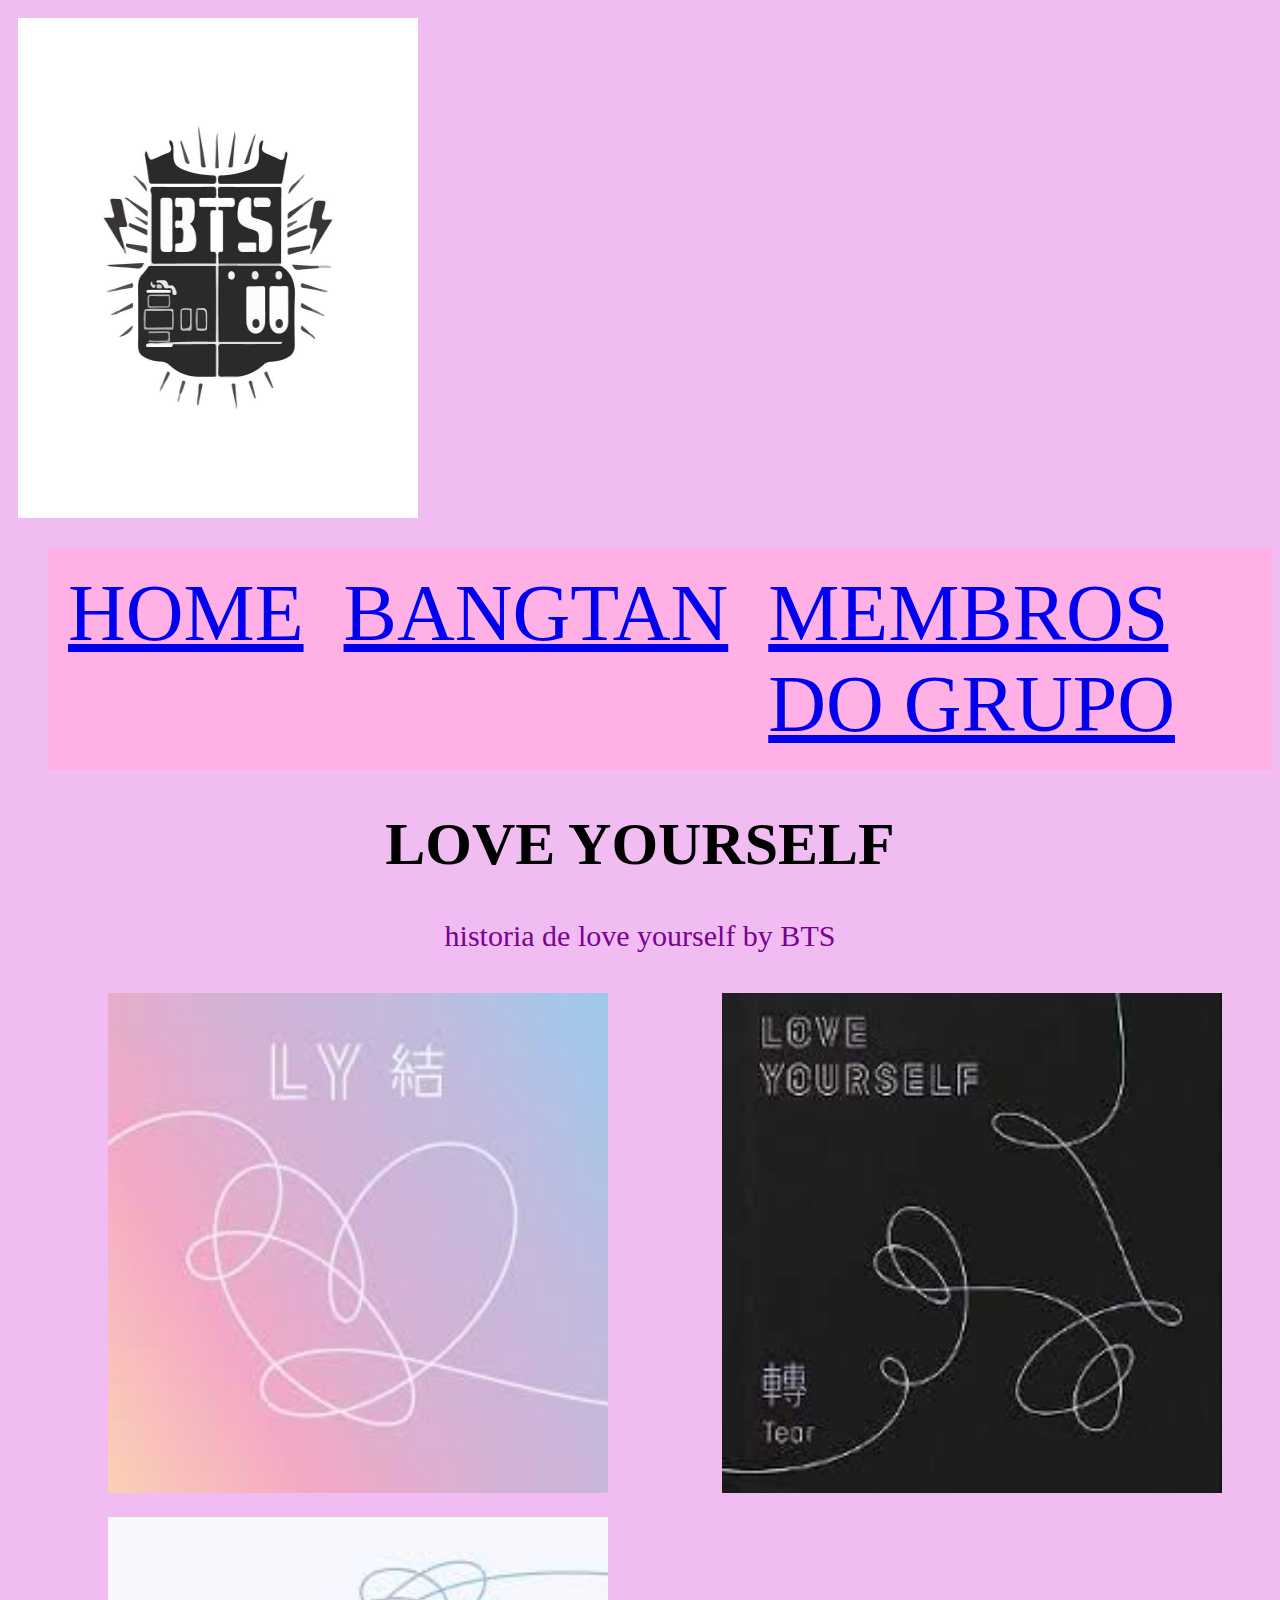
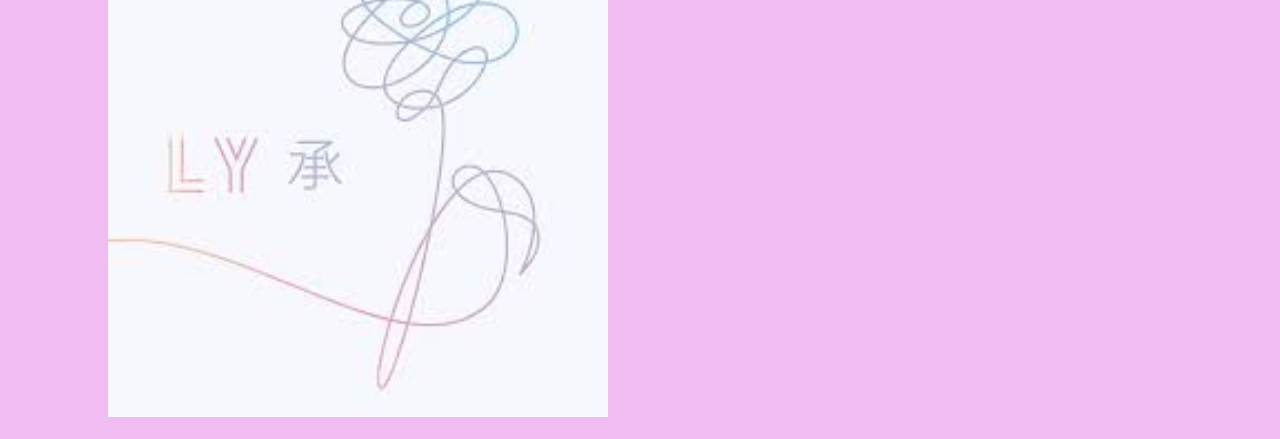
<file: index.html>
<!DOCTYPE html>
<html lang="port-br">
<head>
    <meta charset="UTF-8">
    <meta name="viewport" content="width=device-width, initial-scale=1.0">
    <title>home</title>
    <link rel="stylesheet" href="style.css">
</head>
<body>
    <header>
       <img class="logo_dcabecalho" src="BTS-Logo-Vector.jpg" alt="">
       <ul class="lista_cabecalho">
        <li class="item_lista_cabecalho"><a href="index.html"> Home</a></li>
        <li class="item_lista_cabecalho"><a href="bangtan.html"> bangtan</a></li>
        <li class="item_lista_cabecalho"><a href="membros.html">membros do grupo</a></li>
       </ul>    
    </header>
    <h1>LOVE YOURSELF</h1>
    <p>historia de love yourself by BTS</p>
    <img src="download.jpeg" alt="">
    <img src="images (1).jpeg" alt="">
    <img src="images (2).jpeg" alt="">
</body>
</html>
</file>
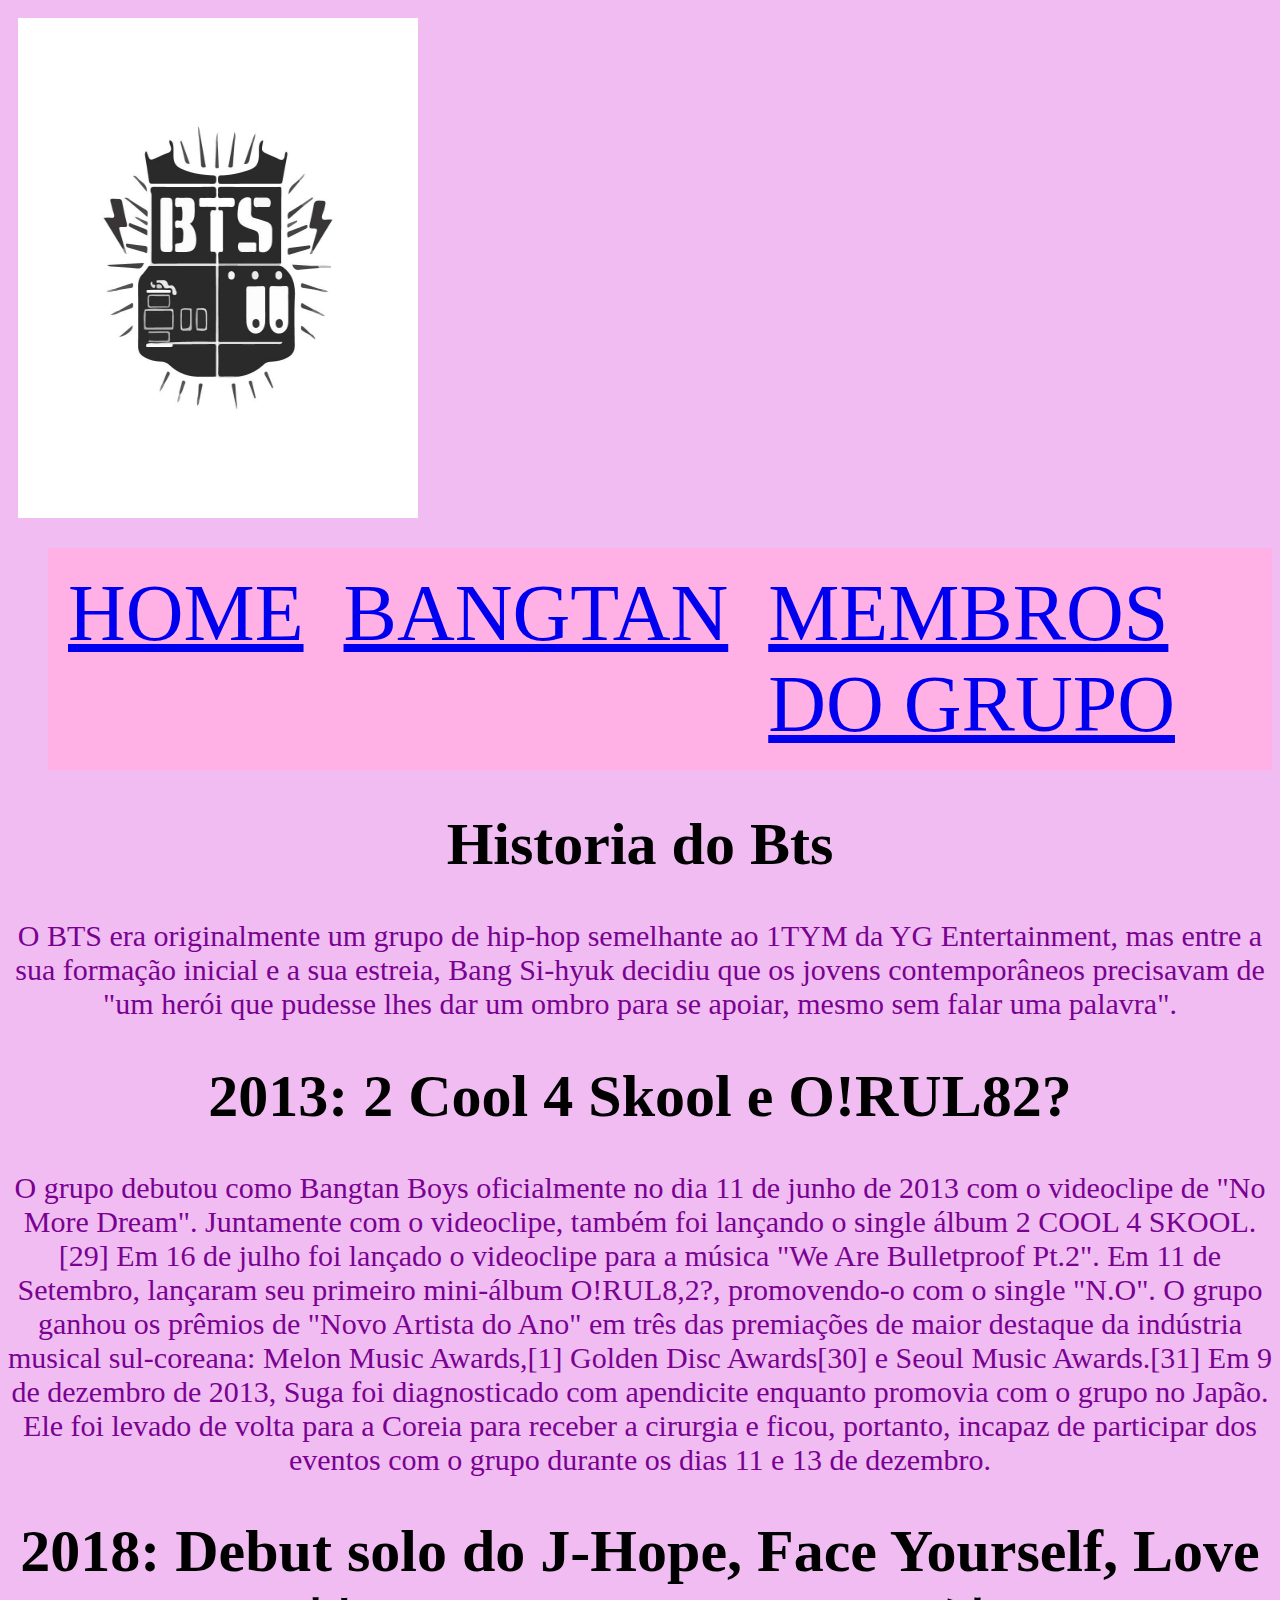
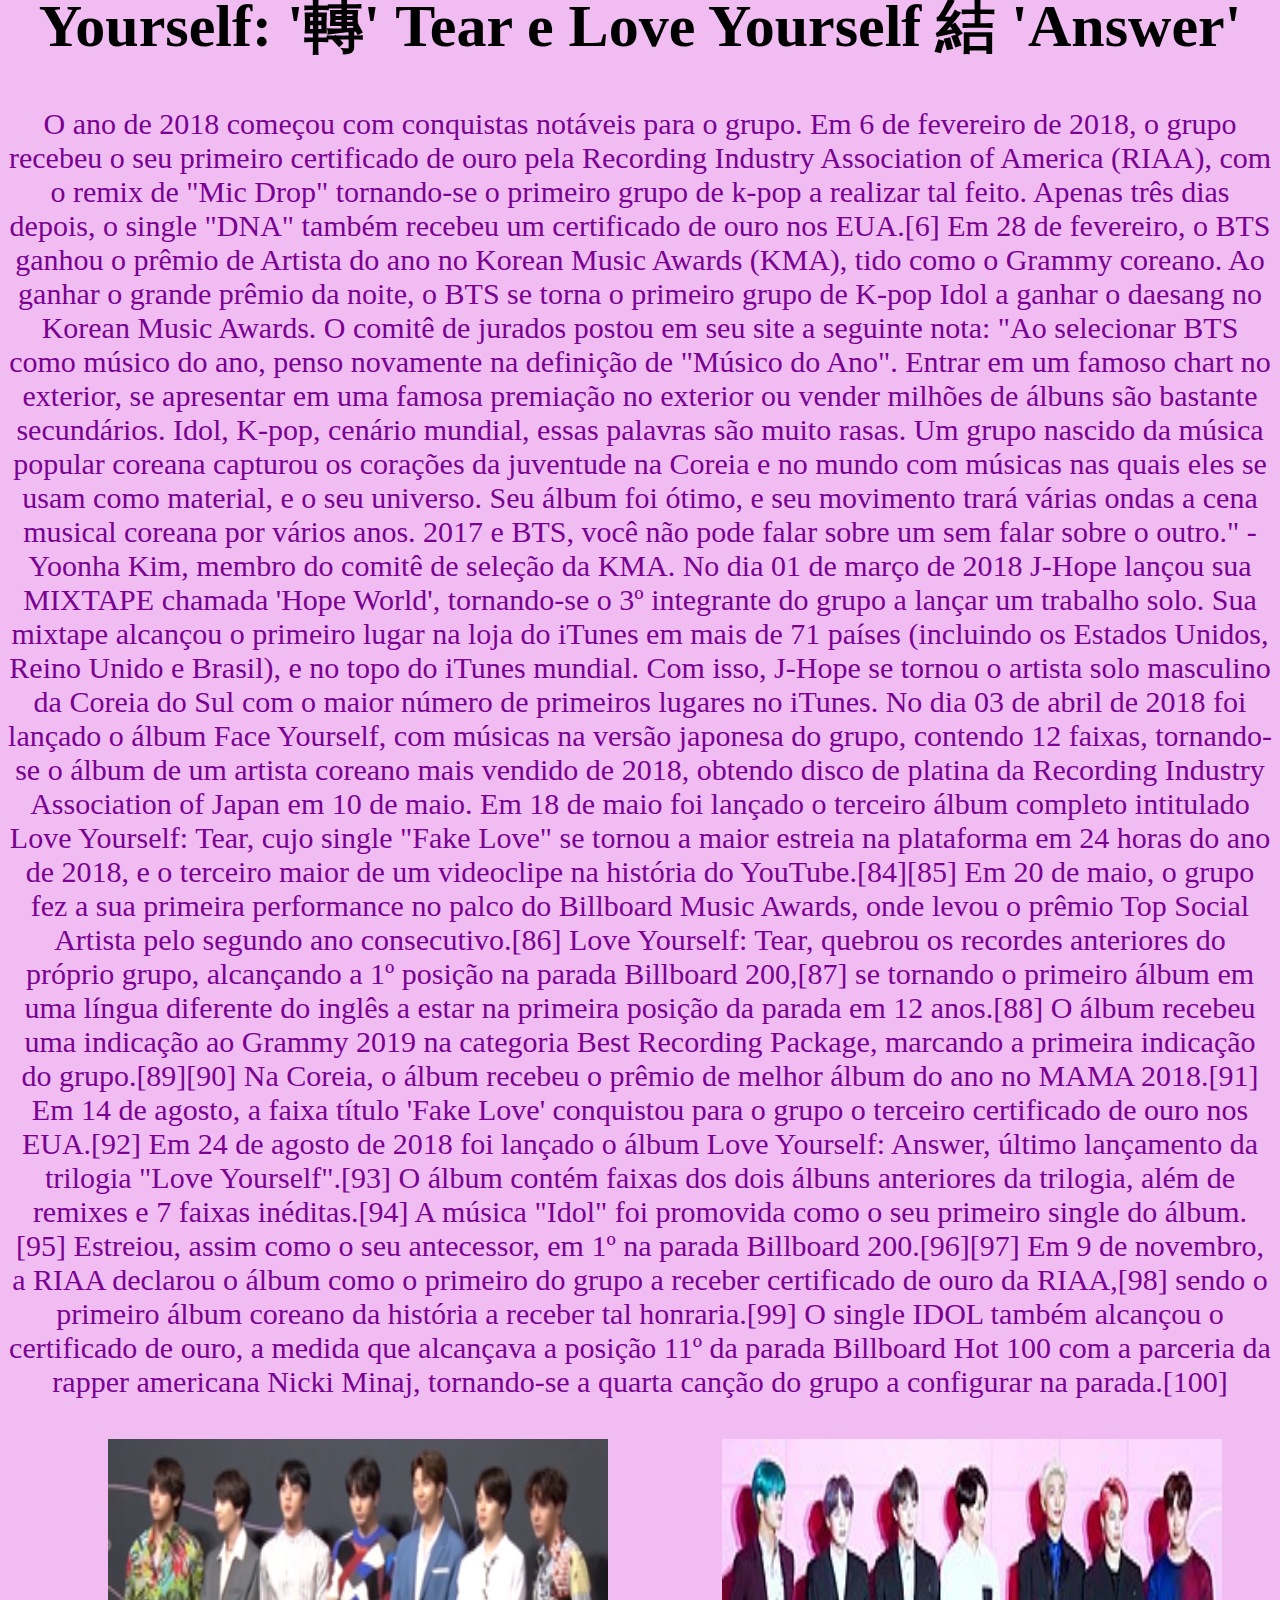
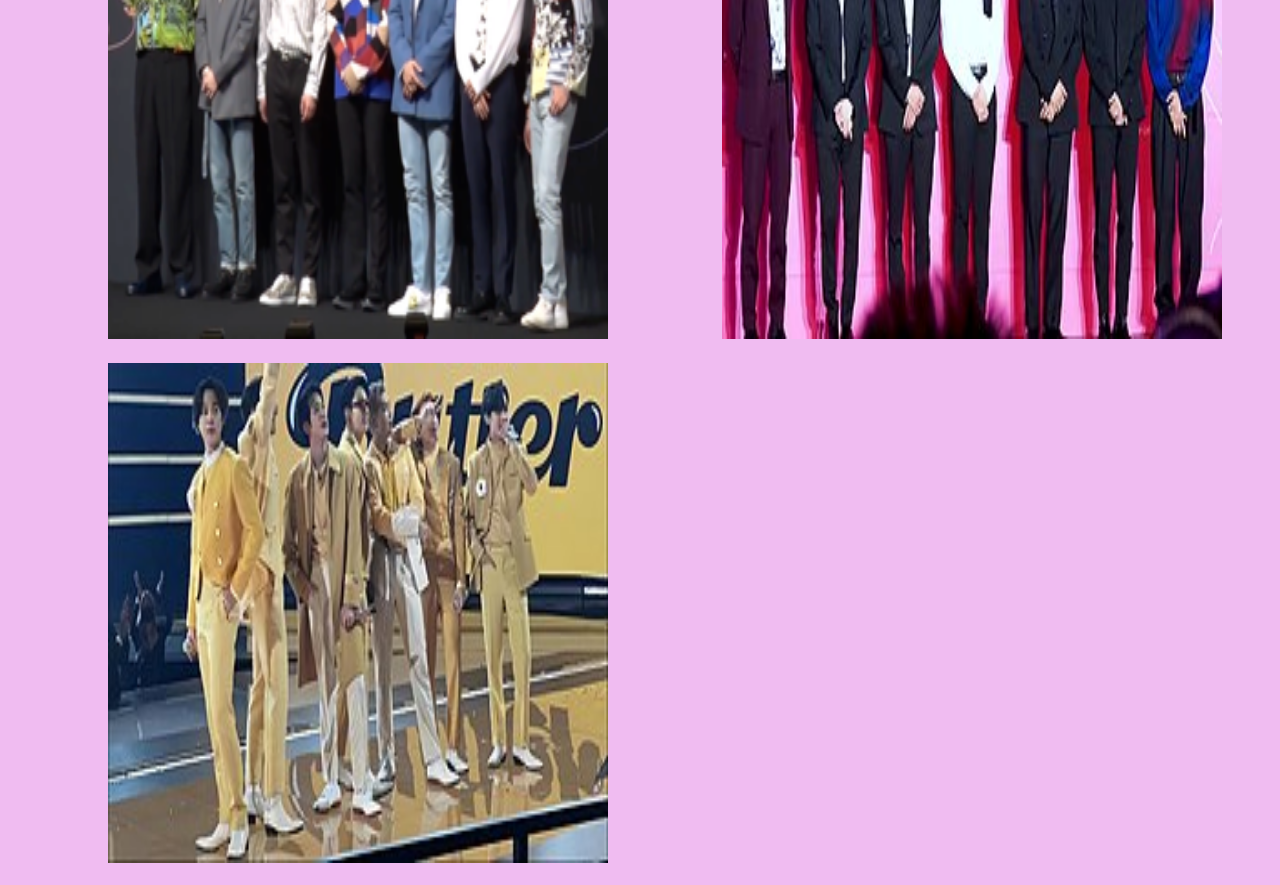
<file: bangtan.html>
<!DOCTYPE html>
<html lang="port-br">
<head>
    <meta charset="UTF-8">
    <meta name="viewport" content="width=device-width, initial-scale=1.0">
    <title>bangtan</title>
    <link rel="stylesheet" href="style.css">
</head>
<body>
    <header>
       <img class="logo_dcabecalho" src="BTS-Logo-Vector.jpg" alt="">
       <ul class="lista_cabecalho">
        <li class="item_lista_cabecalho"><a href="index.html"> Home</a></li>
        <li class="item_lista_cabecalho"><a href="bangtan.html"> bangtan</a></li>
        <li class="item_lista_cabecalho"><a href="membros.html"> membros do grupo</a></li>
       </ul>    
    </header>

 <h1>Historia do Bts</h1>
 <p>O BTS era originalmente um grupo de hip-hop semelhante ao 1TYM da YG Entertainment, mas entre a sua formação inicial e a sua estreia, Bang Si-hyuk decidiu que os jovens contemporâneos precisavam de "um herói que pudesse lhes dar um ombro para se apoiar, mesmo sem falar uma palavra".
</p>
<h1>2013: 2 Cool 4 Skool e O!RUL82?</h1>
<p>O grupo debutou como Bangtan Boys oficialmente no dia 11 de junho de 2013 com o videoclipe de "No More Dream". Juntamente com o videoclipe, também foi lançando o single álbum 2 COOL 4 SKOOL.[29] Em 16 de julho foi lançado o videoclipe para a música "We Are Bulletproof Pt.2". Em 11 de Setembro, lançaram seu primeiro mini-álbum O!RUL8,2?, promovendo-o com o single "N.O".

    O grupo ganhou os prêmios de "Novo Artista do Ano" em três das premiações de maior destaque da indústria musical sul-coreana: Melon Music Awards,[1] Golden Disc Awards[30] e Seoul Music Awards.[31]
    
    Em 9 de dezembro de 2013, Suga foi diagnosticado com apendicite enquanto promovia com o grupo no Japão. Ele foi levado de volta para a Coreia para receber a cirurgia e ficou, portanto, incapaz de participar dos eventos com o grupo durante os dias 11 e 13 de dezembro.</p>
<h1>2018: Debut solo do J-Hope, Face Yourself, Love Yourself: '轉' Tear e Love Yourself 結 'Answer'</h1>
<p>O ano de 2018 começou com conquistas notáveis para o grupo. Em 6 de fevereiro de 2018, o grupo recebeu o seu primeiro certificado de ouro pela Recording Industry Association of America (RIAA), com o remix de "Mic Drop" tornando-se o primeiro grupo de k-pop a realizar tal feito. Apenas três dias depois, o single "DNA" também recebeu um certificado de ouro nos EUA.[6]

    Em 28 de fevereiro, o BTS ganhou o prêmio de Artista do ano no Korean Music Awards (KMA), tido como o Grammy coreano. Ao ganhar o grande prêmio da noite, o BTS se torna o primeiro grupo de K-pop Idol a ganhar o daesang no Korean Music Awards. O comitê de jurados postou em seu site a seguinte nota:
    
    "Ao selecionar BTS como músico do ano, penso novamente na definição de "Músico do Ano". Entrar em um famoso chart no exterior, se apresentar em uma famosa premiação no exterior ou vender milhões de álbuns são bastante secundários. Idol, K-pop, cenário mundial, essas palavras são muito rasas. Um grupo nascido da música popular coreana capturou os corações da juventude na Coreia e no mundo com músicas nas quais eles se usam como material, e o seu universo. Seu álbum foi ótimo, e seu movimento trará várias ondas a cena musical coreana por vários anos. 2017 e BTS, você não pode falar sobre um sem falar sobre o outro." - Yoonha Kim, membro do comitê de seleção da KMA.
    
    No dia 01 de março de 2018 J-Hope lançou sua MIXTAPE chamada 'Hope World', tornando-se o 3º integrante do grupo a lançar um trabalho solo. Sua mixtape alcançou o primeiro lugar na loja do iTunes em mais de 71 países (incluindo os Estados Unidos, Reino Unido e Brasil), e no topo do iTunes mundial. Com isso, J-Hope se tornou o artista solo masculino da Coreia do Sul com o maior número de primeiros lugares no iTunes.
    
    No dia 03 de abril de 2018 foi lançado o álbum Face Yourself, com músicas na versão japonesa do grupo, contendo 12 faixas, tornando-se o álbum de um artista coreano mais vendido de 2018, obtendo disco de platina da Recording Industry Association of Japan em 10 de maio.
    
    Em 18 de maio foi lançado o terceiro álbum completo intitulado Love Yourself: Tear, cujo single "Fake Love" se tornou a maior estreia na plataforma em 24 horas do ano de 2018, e o terceiro maior de um videoclipe na história do YouTube.[84][85] Em 20 de maio, o grupo fez a sua primeira performance no palco do Billboard Music Awards, onde levou o prêmio Top Social Artista pelo segundo ano consecutivo.[86] Love Yourself: Tear, quebrou os recordes anteriores do próprio grupo, alcançando a 1º posição na parada Billboard 200,[87] se tornando o primeiro álbum em uma língua diferente do inglês a estar na primeira posição da parada em 12 anos.[88] O álbum recebeu uma indicação ao Grammy 2019 na categoria Best Recording Package, marcando a primeira indicação do grupo.[89][90] Na Coreia, o álbum recebeu o prêmio de melhor álbum do ano no MAMA 2018.[91]
    
    Em 14 de agosto, a faixa título 'Fake Love' conquistou para o grupo o terceiro certificado de ouro nos EUA.[92]
    Em 24 de agosto de 2018 foi lançado o álbum Love Yourself: Answer, último lançamento da trilogia "Love Yourself".[93] O álbum contém faixas dos dois álbuns anteriores da trilogia, além de remixes e 7 faixas inéditas.[94] A música "Idol" foi promovida como o seu primeiro single do álbum.[95] Estreiou, assim como o seu antecessor, em 1º na parada Billboard 200.[96][97] Em 9 de novembro, a RIAA declarou o álbum como o primeiro do grupo a receber certificado de ouro da RIAA,[98] sendo o primeiro álbum coreano da história a receber tal honraria.[99] O single IDOL também alcançou o certificado de ouro, a medida que alcançava a posição 11º da parada Billboard Hot 100 com a parceria da rapper americana Nicki Minaj, tornando-se a quarta canção do grupo a configurar na parada.[100]</p>
<img src="290px-180524_BTS_at_a_press_conference_for_Love_Yourself_Tear_(1) (1).png" alt="">
<img src="BTS_at__Map_of_the_Soul_-_Persona__global_press_conference,_17_April_2019_03.jpg" alt="">
<img src="BTS_at_American_Music_Awards_November_21,_2021.jpg" alt="">
</body>
</html>
</file>
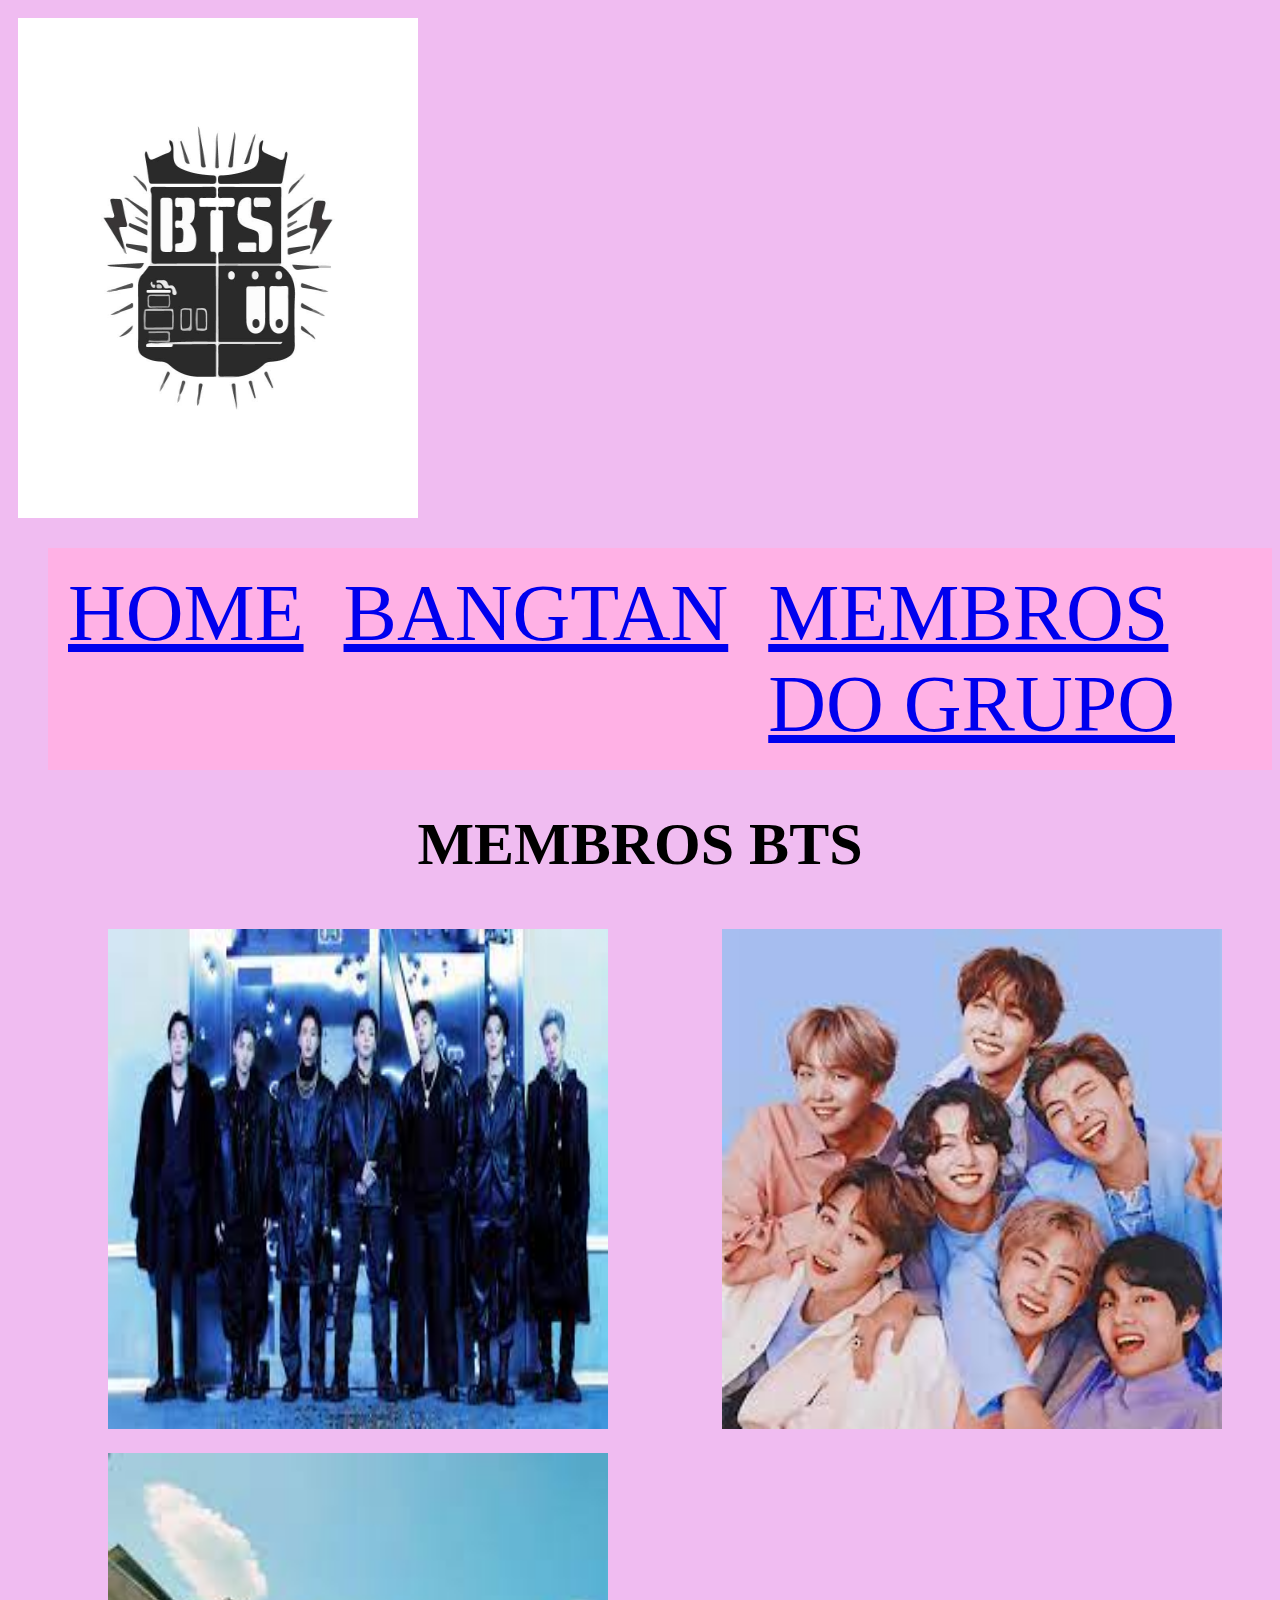
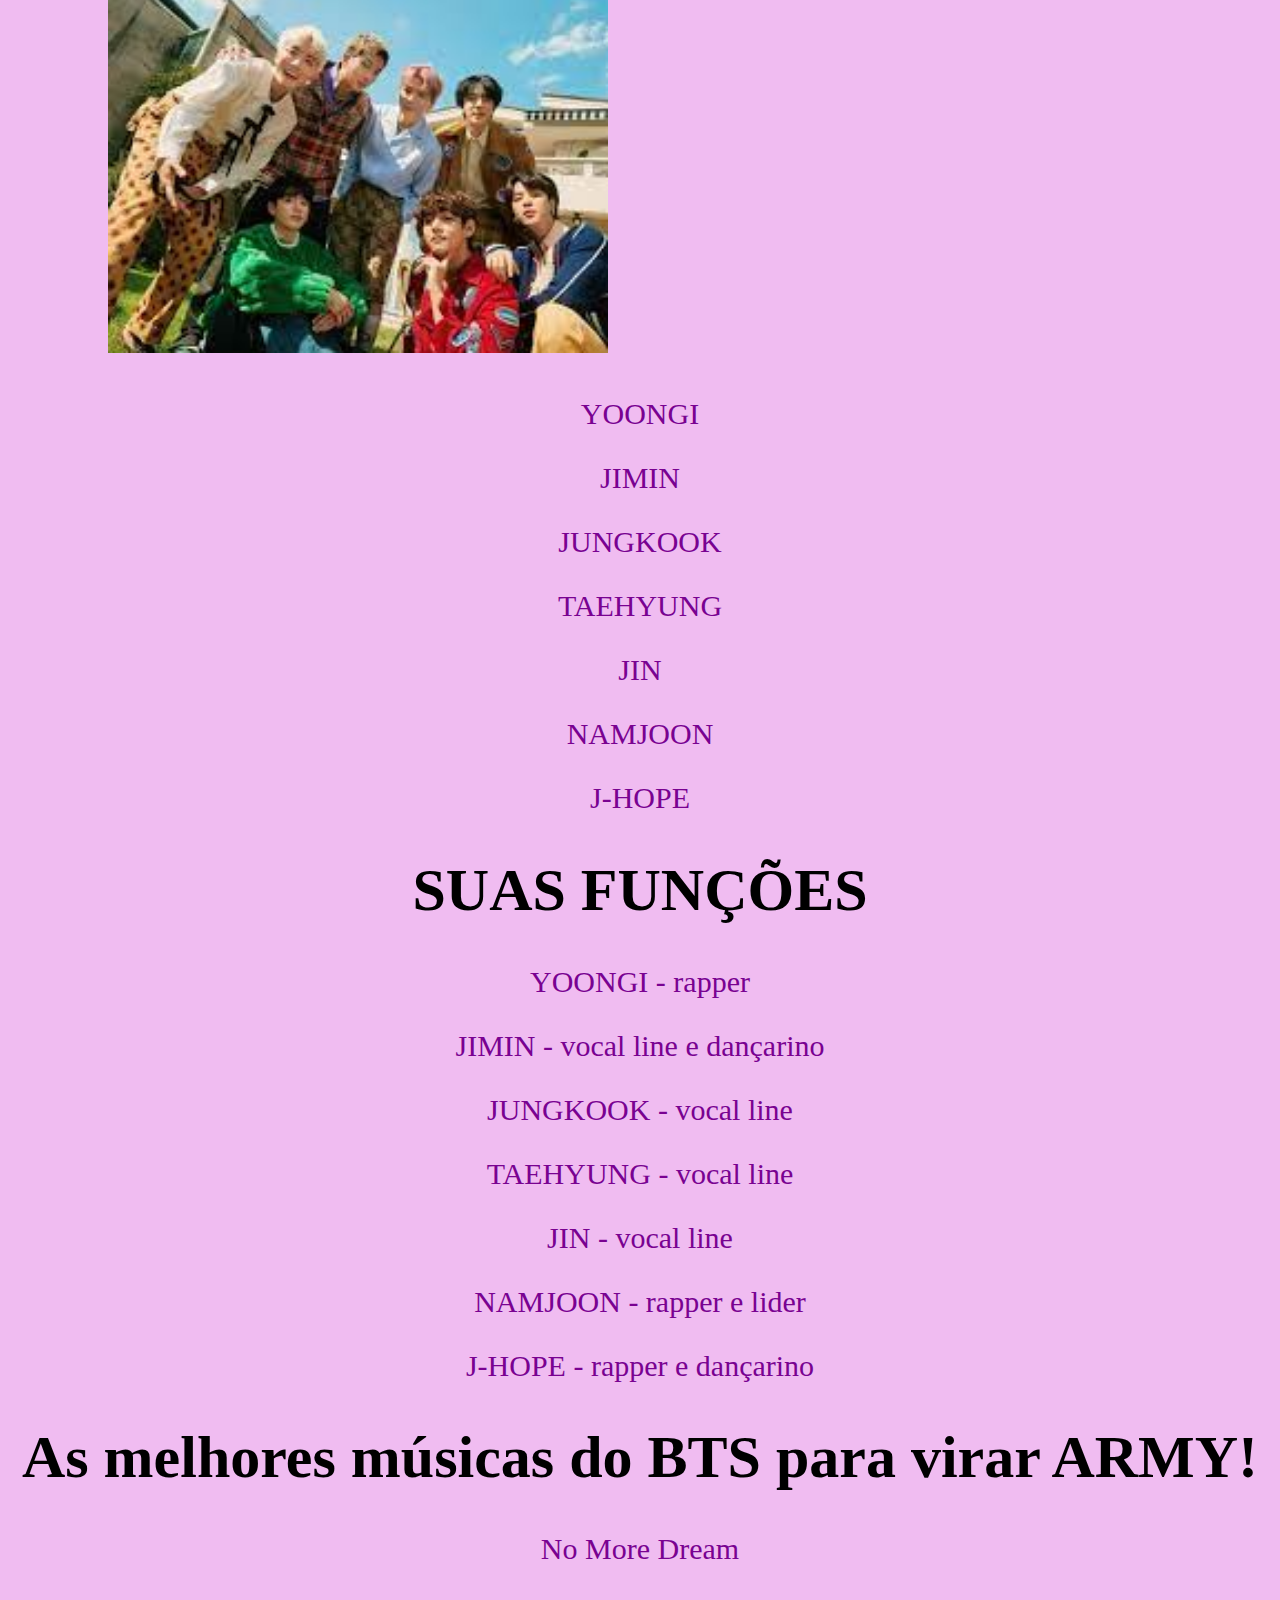
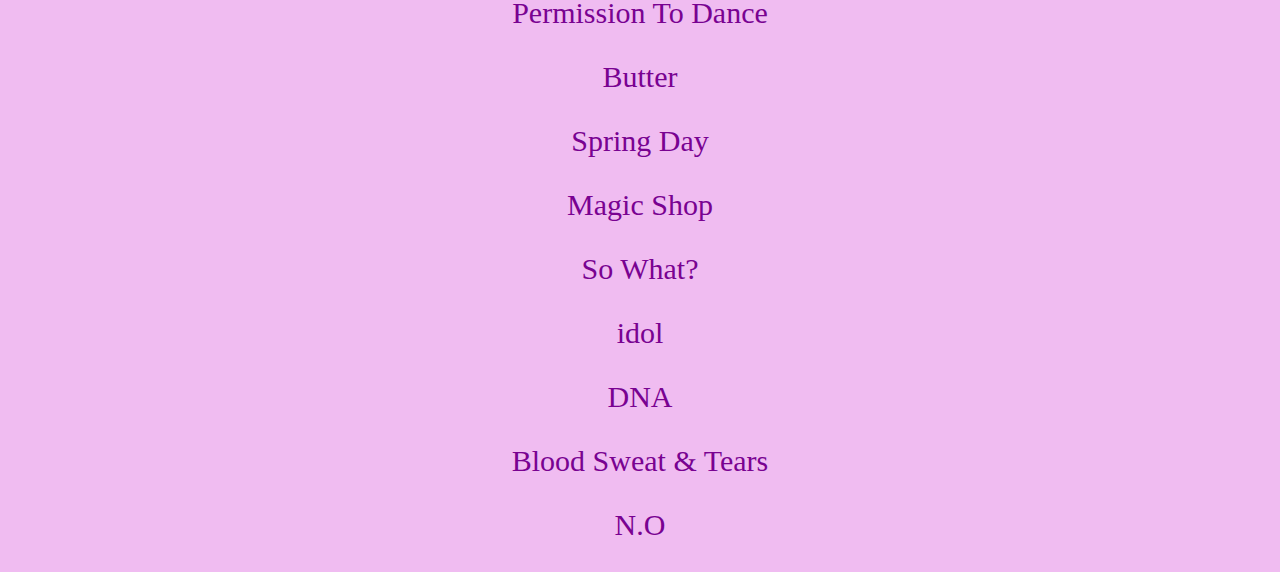
<file: membros.html>
<!DOCTYPE html>
<html lang="port-br">
<head>
    <meta charset="UTF-8">
    <meta name="viewport" content="width=device-width, initial-scale=1.0">
    <title>bangtan</title>
    <link rel="stylesheet" href="style.css">
</head>
<body>
    <header>
       <img class="logo_dcabecalho" src="BTS-Logo-Vector.jpg" alt="">
       <ul class="lista_cabecalho">
        <li class="item_lista_cabecalho"><a href="index.html"> Home</a></li>
        <li class="item_lista_cabecalho"><a href="bangtan.html"> bangtan</a></li>
        <li class="item_lista_cabecalho"><a href="membros.html">membros do grupo</a></li>
       </ul>    
    </header>


    <h1>MEMBROS BTS</h1> 
    <img src="download (1).jpeg" alt="">
    <img src="download (2).jpeg" alt="">
    <img src="download (3).jpeg" alt="">
 <P>YOONGI
 </P>
 
 <P>JIMIN</P>
 <P>JUNGKOOK</P>
 <P>TAEHYUNG</P>
 <P>JIN</P>
 <P>NAMJOON</P>
 <P>J-HOPE</P>

 <h1>SUAS FUNÇÕES</h1>
 <P>YOONGI - rapper</P>
 <P>JIMIN - vocal line e dançarino</P>
 <P>JUNGKOOK - vocal line</P>
 <P>TAEHYUNG - vocal line</P>
 <P>JIN - vocal line</P>
 <P>NAMJOON - rapper e lider</P>
 <P>J-HOPE - rapper e dançarino</P>

 <h1>As melhores músicas do BTS para virar ARMY!</h1>
 <P>No More Dream</P>
 <P>Permission To Dance</P>
 <P>Butter</P>
 <P>Spring Day
</P>
 <P>Magic Shop</P>
 <P>So What?</P>
 <P>idol</P>
 <P>DNA</P>
<P>Blood Sweat & Tears</P>
<P>N.O </P>
</body>
</html>
</file>
<file: style.css>
body{
    background-color:rgb(240, 188, 241);
}
h1{
    font-size: 60px;
    color: rgb(0, 0, 0);
    text-align: center;
}
p{
    font-size: 30px;
    color: rgb(121, 2, 145);
    text-align: center;
    font-family: Cambria, Cochin, Georgia, Times, 'Times New Roman', serif;
}
img{
    width: 500px;
    height: 500px;
    margin:10px;
    margin-left: 100px;
}
.logo_dcabecalho{
    width: 400px;
    margin-left: 10px;
    margin-top: 10px;
}
.item_lista_cabecalho{
    background-color: rgb(255, 177, 229);

}
.lista_cabecalho{
    display: flex;
    margin-left: 0px;
}
.item_lista_cabecalho{
    color: rgb(0, 0, 0);
    list-style: none;
    text-transform: uppercase;
    font-size: 80px;
    padding: 20px;
}
</file>
